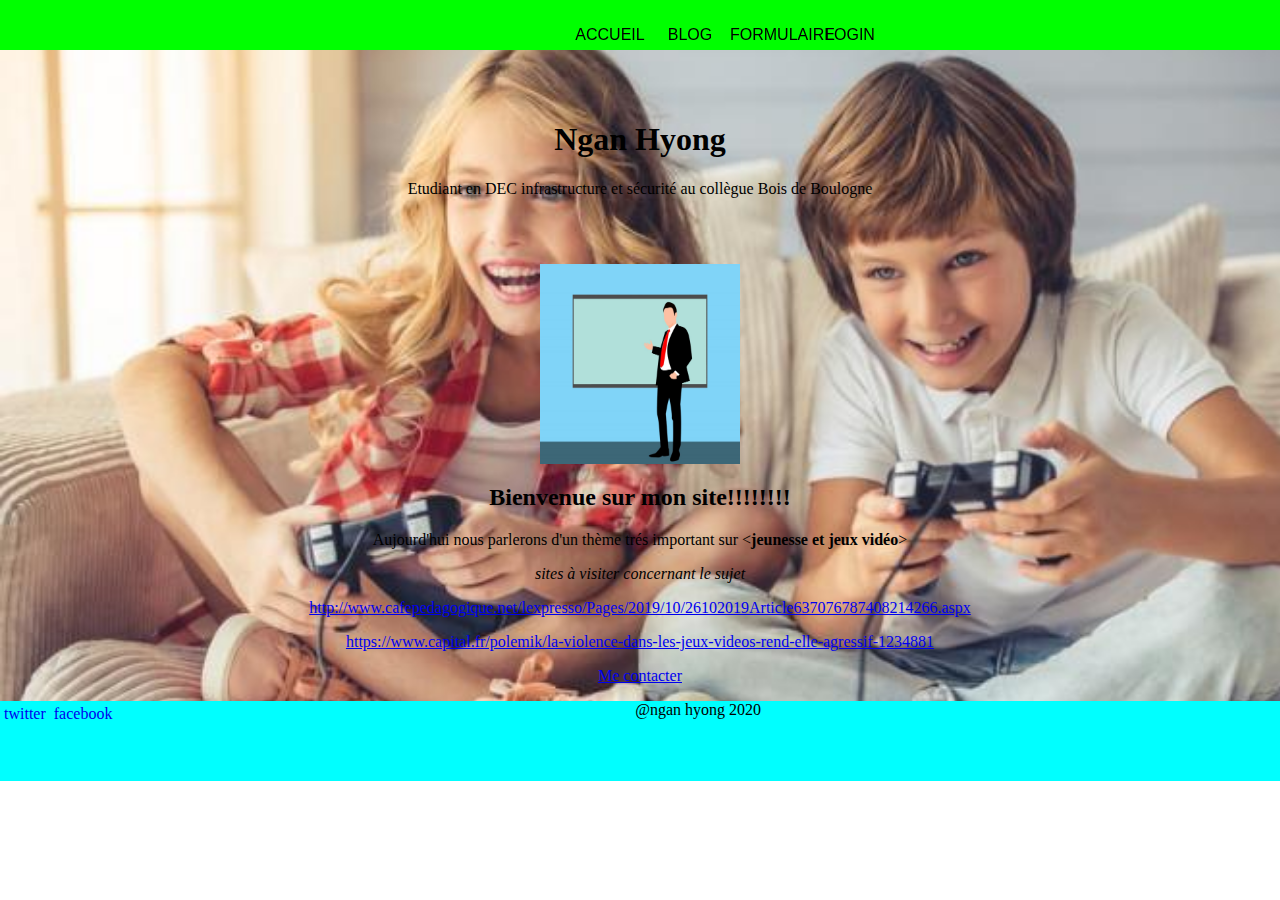
<file: index.html>
<!DOCTYPE html>
<html>
<head>
	<meta charset="utf-8">
	<link rel="stylesheet" type="text/css" href="style.css">
	<title></title>
</head>
<body>
    <div id="meilleur">
          <ul>
               <li><a href="#">accueil</a></li>
               <li><a href="blog.html">blog</a></li>
               <li><a href="formulaire.html">formulaire</a></li>
               <li><a href="login.html"> login</a></li>
          </ul>
    </div>
	     <div id="accueil">
	          <h1>Ngan Hyong</h1>
	          <p>Etudiant en DEC infrastructure et sécurité au collègue Bois de Boulogne</p>
	    </div>
	    <div class="profil">
	    	<img src="portrait.jpg" alt="portrait" class="img1">
	    </div>
	    <div class="point">
	    	<h2>Bienvenue sur mon site!!!!!!!!</h2>
	    	<p>Aujourd'hui nous parlerons d'un thème  trés important sur &lt<strong>jeunesse et jeux vidéo</strong>&gt</p>
	    	<p><em>sites à visiter concernant le sujet</em></p>
	    	<p><a href=http://www.cafepedagogique.net/lexpresso/Pages/2019/10/26102019Article637076787408214266.aspx>http://www.cafepedagogique.net/lexpresso/Pages/2019/10/26102019Article637076787408214266.aspx</a></p>
	    	<p><a href="https://www.capital.fr/polemik/la-violence-dans-les-jeux-videos-rend-elle-agressif-1234881">https://www.capital.fr/polemik/la-violence-dans-les-jeux-videos-rend-elle-agressif-1234881</p>
	    	<p><a id="moi" href="mailto:ngan_hyong2001@yahoo.fr">Me contacter</a></p>
	     </div>
	     <div id="footer">
		     	<p><a class="footer-link" href="https://twitter.com"> twitter</a></p>
	            <p><a class="footer-link" href="https://facebook.com">facebook</a></p>
				<p class="para1">@ngan hyong 2020</p>
	    </div>
</body>
</html>
</file>
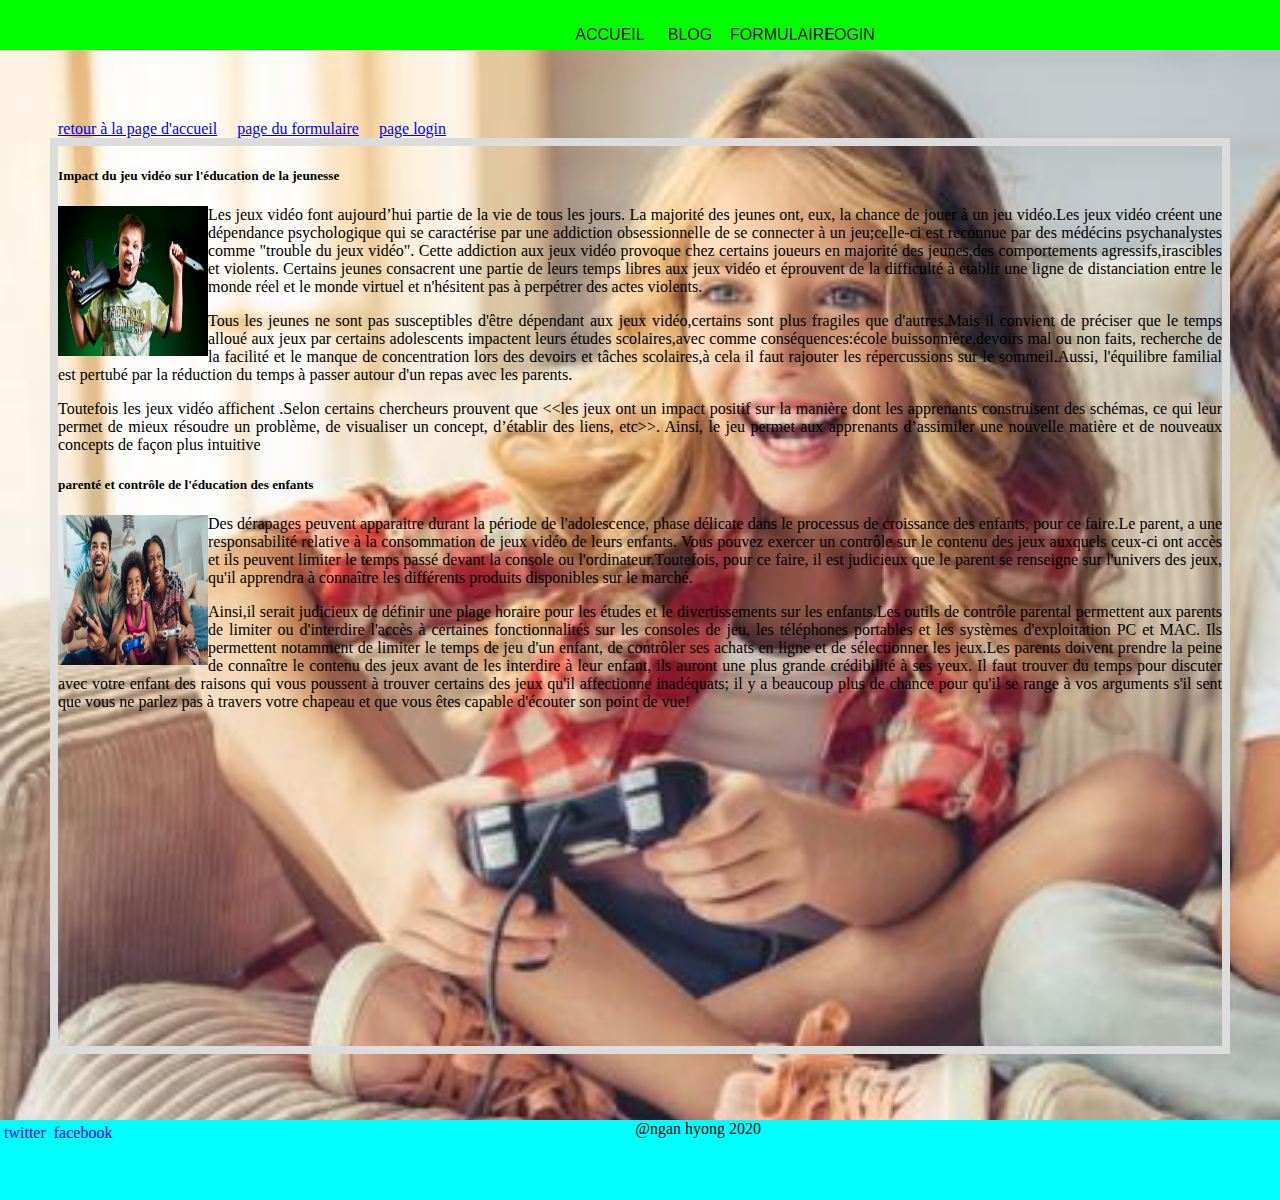
<file: blog.html>
<!DOCTYPE html>
<html>
<head>
	<meta charset="utf-8">
	<link rel="stylesheet" type="text/css" href="style.css">
	<title></title>
<body>
	<div id="meilleur">
		<ul>
			<li><a href="#">accueil</a></li>
			<li><a href="blog.html">blog</a></li>
			<li><a href="formulaire.html">formulaire</a></li>
			<li><a href="login.html"> login</a></li>
		</ul>
    </div>
        <div class="chose">
		    	 <a class="lien" href="index.html">retour à la page d'accueil</a>
		    	 <a class="lien" href="formulaire.html"> page du formulaire</a>
		    	 <a class="lien" href="login.html">page login</a>
		    <div class="objet">	 
				     <h5> Impact du jeu vidéo sur l'éducation de la jeunesse</h5>
				     <img class="alignleft" src="violence.jpg"  width="150" height="150" alt="violence de jeux" class="img2">
				     <p>Les jeux vidéo font aujourd’hui partie de la vie de tous les jours. La majorité des jeunes ont, eux, la chance de jouer à un jeu vidéo.Les jeux vidéo créent une dépendance psychologique qui se caractérise par une addiction obsessionnelle de se connecter à un jeu;celle-ci est reconnue par des médécins psychanalystes comme &quottrouble du jeux vidéo&quot. Cette addiction aux jeux vidéo provoque chez certains joueurs en majorité des jeunes,des comportements agressifs,irascibles et violents. Certains jeunes consacrent une partie de leurs temps libres aux jeux vidéo et éprouvent  de la difficulté à établir une ligne de distanciation entre le monde réel et le monde virtuel et n'hésitent pas à perpétrer des actes violents.</p>
				     <p>Tous les jeunes ne sont pas susceptibles d'être dépendant aux jeux vidéo,certains sont plus fragiles que d'autres.Mais il convient de préciser que le temps alloué aux jeux par certains adolescents impactent leurs études scolaires,avec comme conséquences:école buissonnière,devoirs mal ou non faits, recherche de la facilité  et le manque de concentration lors des devoirs et tâches scolaires,à cela il faut rajouter les répercussions sur le sommeil.Aussi, l'équilibre familial est pertubé par la réduction du temps à passer autour d'un repas avec les parents.</p>
				     <p>Toutefois les jeux vidéo affichent .Selon certains chercheurs prouvent que &lt&ltles jeux ont un impact positif sur la manière dont les apprenants construisent des schémas, ce qui leur permet de mieux résoudre un problème, de visualiser un concept, d’établir des liens, etc&gt&gt. Ainsi, le jeu permet aux apprenants d’assimiler une nouvelle matière et de nouveaux concepts de façon plus intuitive </p>
			        <h5>parenté et contrôle de l'éducation des enfants</h5>
			        <img class="alignleft" src="famille.jpg" width="150" height="150" alt="jeux vidéo en famille" class="img3">
			        <p>Des dérapages peuvent apparaitre durant la période de l'adolescence, phase délicate dans le processus de croissance des enfants, pour ce faire.Le parent, a une responsabilité relative à la consommation de jeux vidéo de leurs enfants. Vous pouvez exercer un contrôle sur le contenu des jeux auxquels ceux-ci ont accès et ils peuvent limiter le temps passé devant la console ou l'ordinateur.Toutefois, pour ce faire, il est judicieux que le parent se renseigne sur l'univers des jeux, qu'il apprendra à connaître les différents produits disponibles sur le marché.</p>
			        <p> Ainsi,il serait judicieux de définir une plage horaire pour les études et le divertissements sur les enfants.Les outils de contrôle parental permettent aux parents de limiter ou d'interdire l'accès à certaines fonctionnalités sur les consoles de jeu, les téléphones portables et les systèmes d'exploitation PC et MAC. Ils permettent notamment de limiter le temps de jeu d'un enfant, de contrôler ses achats en ligne et de sélectionner les jeux.Les parents doivent prendre la peine de connaître le contenu des jeux avant de les interdire à leur enfant, ils auront une plus grande crédibilité à ses yeux. Il faut trouver du temps pour discuter avec votre enfant des raisons qui vous poussent à trouver certains des jeux qu'il affectionne inadéquats; il y a beaucoup plus de chance pour qu'il se range à vos arguments s'il sent que vous ne parlez pas à travers votre chapeau et que vous êtes capable d'écouter son point de vue!</p>
		            <iframe width="560" height="315" src="https://www.youtube.com/embed/7siiLdWVedM" frameborder="0" allow="accelerometer; autoplay; encrypted-media; gyroscope; picture-in-picture" allowfullscreen></iframe>
		            	
		            	           
           </div>
        </div>
	<div id="footer">
		     	<p><a class="footer-link" href="https://twitter.com"> twitter</a></p>
	            <p><a class="footer-link" href="https://facebook.com">facebook</a></p>
				<p class="para1">@ngan hyong 2020</p>
	    </div>
</body>
</html>
</file>
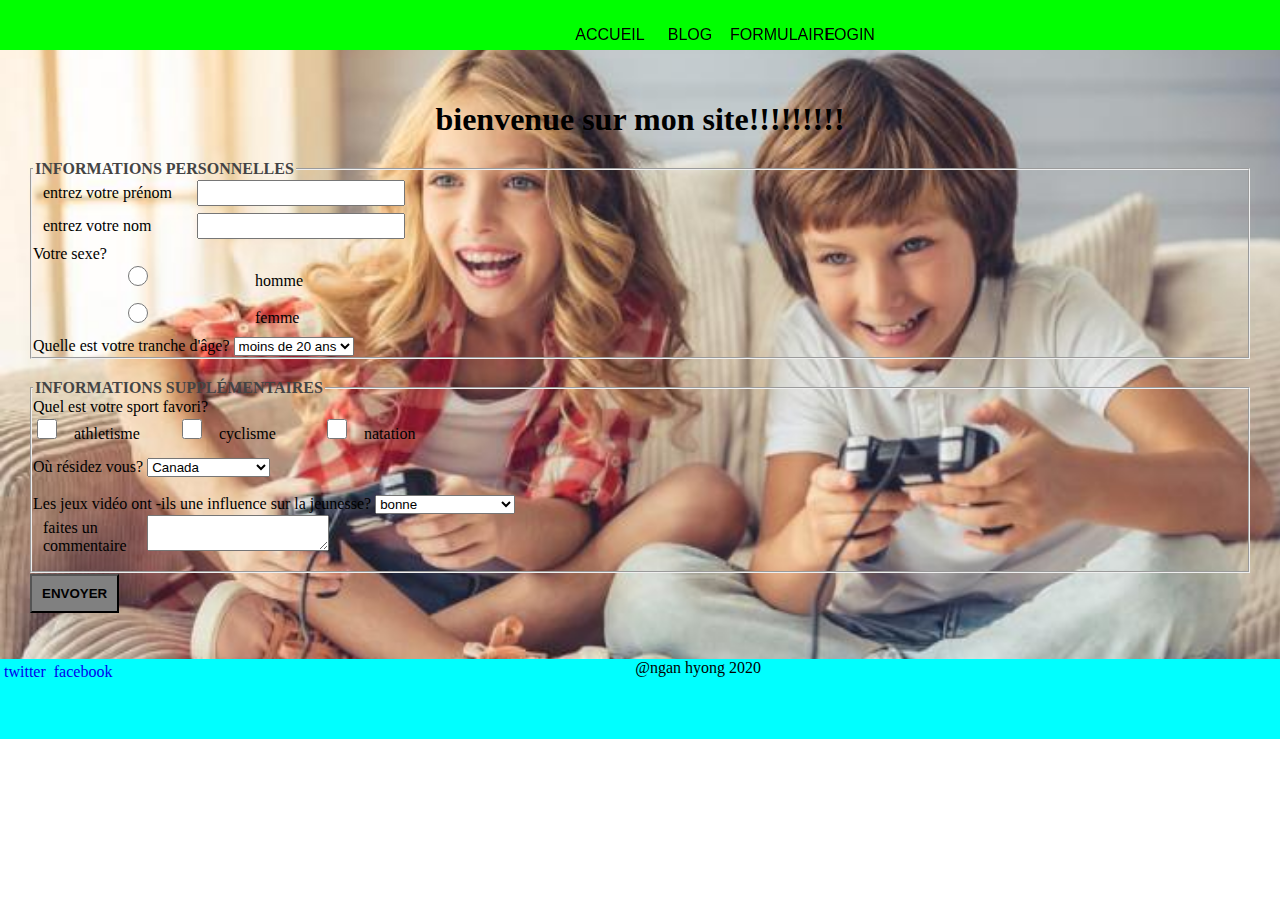
<file: formulaire.html>
<!DOCTYPE html>
<html>
<head>
	<meta charset="utf-8">
	<link rel="stylesheet" type="text/css" href="style.css">
	<title></title>
</head>
<body>
<div id="meilleur">
	<ul>
		<li><a href="#">accueil</a></li>
		<li><a href="blog.html">blog</a></li>
		<li><a href="formulaire.html">formulaire</a></li>
		<li><a href="login.html"> login</a></li><br><br>
	</ul>
</div>
<div class="bonjour">
  <h1>bienvenue sur mon site!!!!!!!!!</h1>
	<form method="post">
		<fieldset id="grand">
			<legend>Informations personnelles</legend>
			<label for="prénom">entrez votre prénom</label>
			<input type="text" id="prénom" name="prénom" required="required"><br>
			<label for="nom">entrez votre nom</label>
			<input type="text" id="nom" name="nom" required="required"><br>
			 Votre sexe?<br>
			<input type="radio" id="homme" name="sexe" value="homme">
			<label for="homme">homme</label><br>
			<input type="radio" id="femme" name="sexe" value="femme">
			<label for="femme">femme</label><br>
			Quelle est votre tranche d'âge?
			<select name="age">
				<option value="moins de 20 ans">moins de 20 ans</option>
				<option value="20 à 30 ans">20 à 30 ans</option>
				<option value="30 à 40 ans"> 30 à 40 ans</option>
				<option value="40 à 50 ans">40 à 50 ans</option>
				<option value="plus de 50 ans">plus de 50 ans</option>
			</select><br>
		</fieldset><br>
		<fieldset id="petit">
			<legend>Informations supplémentaires</legend>

		    Quel est votre sport favori?<br>

			<input type="checkbox" name="sport" value="athletisme" id="athletisme">
			<label for="athletisme">athletisme</label>
			<input type="checkbox" name="sport" value="cyclisme" id="cyclisme">
			<label for="cyclisme">cyclisme</label>
			<input type="checkbox" name="sport" value="natation" id="natation">
			<label for="natation">natation</label><br>

			Où résidez vous?
			<select name="pays">
				<optgroup label="Amérique">
					<option value="canada">Canada</option>
				</optgroup>
		        <optgroup label="Afrique">
				    <option value="Cameroun">Cameroun</option>
				    <option value="maroc">Maroc</option>
				    <option value="Burkina Fasso">Burkina Fasso</option>
				 </optgroup>
				 <optgroup label="Europe">
					<option value="Italie">Italie</option>
					<option value="Belgique">Belgique</option>
					<option value="France">France</option>
				</optgroup>
			</select><br><br>
                Les jeux vidéo ont -ils une influence sur la jeunesse?
            <select name="opinion">
                	<option value="bonne">bonne</option>
                	<option value="mauvaise">mauvaise</option>
                	<option value="aucune">ne se prononce pas</option>
             </select><br>
			    	<label for="commentaire">faites un commentaire</label>
			   		 <textarea id="commentaire" name="commentaire"></textarea><br>
		 </fieldset>	
					<input type="submit" value="envoyer"><br>

	</form>
</div>
        <div id="footer">
		     	<p><a class="footer-link" href="https://twitter.com"> twitter</a></p>
	            <p><a class="footer-link" href="https://facebook.com">facebook</a></p>
				<p class="para1">@ngan hyong 2020</p>
	    </div>
</body>
</html>
</file>
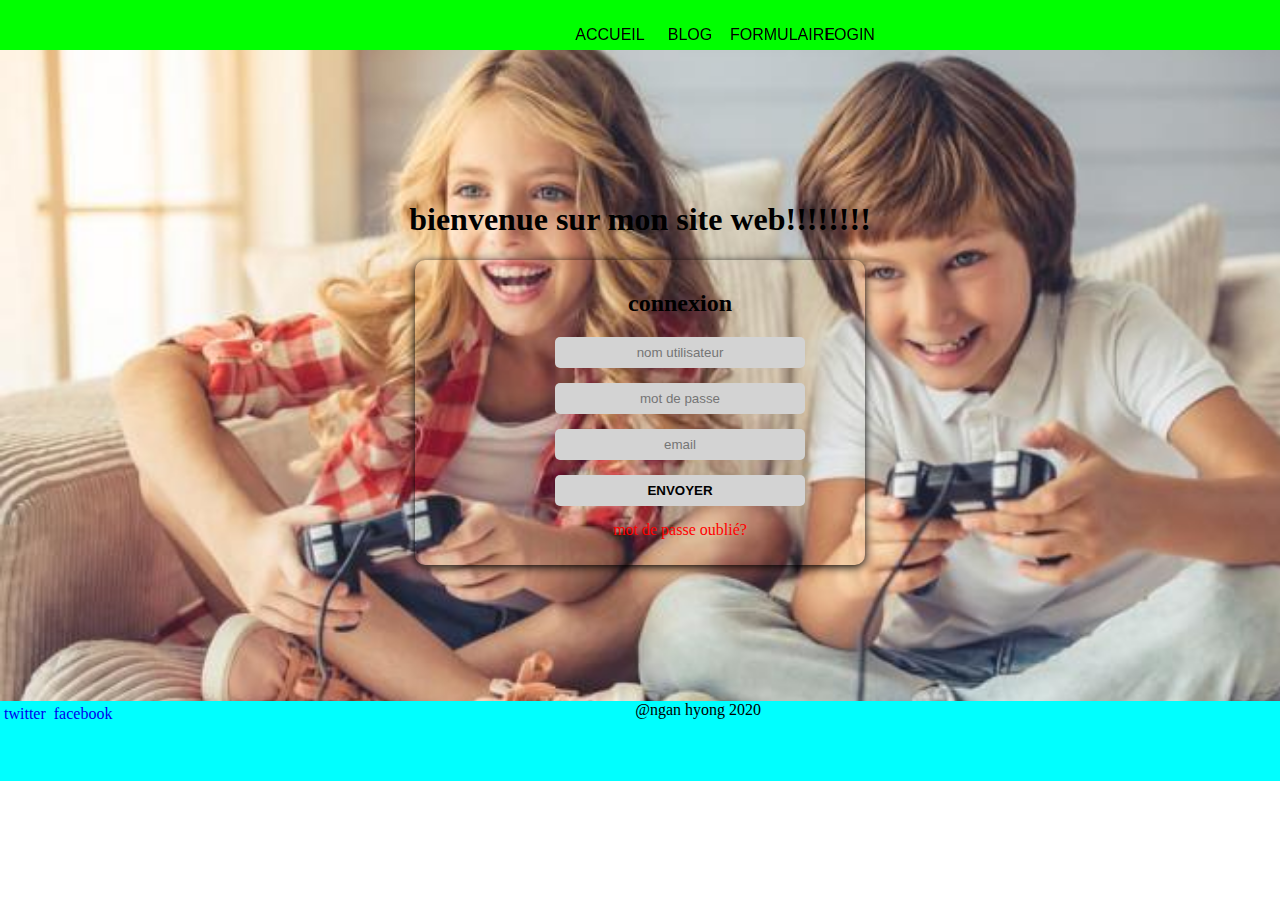
<file: login.html>
<!DOCTYPE html>
<html>
<head>
	<meta charset="utf-8">
	<link rel="stylesheet" type="text/css" href="style.css">
	<title></title>
</head>
<body>
	<div id="meilleur">
	     <ul>
	          <li><a href="#">accueil</a></li>
	          <li><a href="blog.html">blog</a></li>
	          <li><a href="formulaire.html">formulaire</a></li>
	          <li><a href="login.html"> login</a></li>
	     </ul>
    </div>
    <div class="rien">
          <h1>bienvenue sur mon site web!!!!!!!!</h1>
	    <div class="premier">
	    	<ul class="milieu">
	    		<li><h2>connexion</h2></li>
	    	 <form action="https://www.google.com" method="post">	
	    		<li><input type="text" name="username" placeholder="nom utilisateur"></li>
	    		<li><input type="password" name="password" placeholder="mot de passe"></li>
	    		<li><input type="email" name="email" placeholder="email" value=></li>
	    		<li><input type="submit" id="loginbtn" value="envoyer"></li>
	    		<li>mot de passe oublié?</li>
	    	</form>
	       </ul>
		</div>
    </div>
	<div id="footer">
		     	<p><a class="footer-link" href="https://twitter.com"> twitter</a></p>
	            <p><a class="footer-link" href="https://facebook.com">facebook</a></p>
				<p class="para1">@ngan hyong 2020</p>
    </div>
</body>
</html>
</file>
<file: style.css>
body{margin: 0;
  	   padding: 0;
  	   background-image: url(jeux.jpg);
  	   width: 100%;
  	   background-repeat: no-repeat;
  	   background-size: cover;
  }	
  .img1{
  	display: block;
  	width: 200px;
  	height: 200px;
  	margin-left: auto;
  	margin-right: auto;
  }
  .img2{
   display: block;
   width: 200px;
  	height: 150px;
  	margin-left: auto;
  	margin-right: auto;

  }
  .alignleft{
	float:left;
}
p.alignleft{
	text-align: left;
}
  .img3{
  	display: block;
    width: 200px;
  	height: 150px;
  	margin-left: auto;
  	margin-right: auto;
  }

  #moi{
    text-align: center;
  }

  h2{
  	text-align: center;
  }

#meilleur{
	font-family: 'Source Sans Pro',sans-serif;
	width: 100%;
	height: 50px;
	position: relative;
	background-color: rgb(0,255,0);

}

#meilleur ul{
	float: left;
	left: 50%;
	position: relative;
	padding-top: 0px;
	margin-left: -60px;

}
#meilleur ul li{
	margin left: 20px;
	float: left;
	list-style-type: none;
	position: relative;
	left:-50px;

}
#meilleur ul li a{
	text-align: center;
	text-transform: uppercase;
	padding-top: 10px;
	display:inline-block;
	height: 30px;
	width: 80px;
	color: black;
	text-decoration: none;
	word-spacing: 10px;
}
#meilleur ul li a:hover{
	background-color: #bff542;
}
#footer{
    background: rgb(0,255,255);
	width: 100%;
	height: 80px;
	position: relative;
	bottom: 0px;
}

#footer a{
	float: left;
	list-style-type: none;
	text-decoration: none;
	text-align: center;
	padding: 4px;

}

.para1{
	text-align: center;

}
h1{
	text-align: center;
}
p{
	text-align: center;
}
#grand{
	background-color:transparent;
	padding: 1px;
	margin: 1px 0px;
}
#petit{
	background-color:rgba(0,0,0,0);
	padding: 1px;
	margin: 1px 0px;
}
#grand:hover,#petit:hover{
	box-shadow: 0px 0px 5px #444;
}
legend{
	font-weight: bold;
	text-transform: uppercase;
	font-size: 16px;
	color: #444;
}
#grand input{
	width: 200px;
	height: 20px;
}
#petit input{
	width: 20px;
	height: 20px;

}
#grand label{
	display: inline-block;
	width: 150px;
	padding: 5px 0px 10px 10px
}
#petit label{
	display: inline-block;
	width: 100px;
	padding: 5px 0px 15px 10px;
}
input[type="submit"]{
	padding: 10px;
	font-size: 14 px;
	background-color: grey;
	font-weight: bold;
	text-transform: uppercase;

}
.premier{
	width: 250px;
	height: auto;
	padding: 10px 100px;
	border-radius: 10px;
	box-shadow: 0 2px 10px 0 #000;
	margin: auto;
}
ul.milieu{
	list-style-type: none;
	text-align: center;

}
ul.milieu li{
	width: 250px;
	margin-bottom: 15px;
}
ul.milieu li input{
 width: 250px;
 text-align: center;
 padding: 8px 0px;
 border: none;
 background-color: #d3d3d3;
 border-radius: 5px;
}

ul.milieu li input[type="button"]{
	background-color: blue;
	color:#ffff;
	
}
ul.milieu li:nth-child(5){
	color: red;
}
.lien{
	padding: 8px;
	text-align: center;
}
.objet{
	border: solid 8px #DCDCDC; 

}
div.objet p{
 text-align: justify;
 text-justify:inline-block;
}
#meilleur{
	position: fixed;
	top: 0;
	width: 100%;
}
.chose{
	padding: 50px;
	margin-top: 70px;
}
#accueil{
	padding: 50px;
	margin-top: 50px;
}
.bonjour{
	padding: 30px;
	margin-top: 50px;
}
.rien{
	padding: 120px;
	margin-top:60px;
}
.alignleft{
	float:left;
}
p.alignleft{
	text-align: left;
}
</file>
